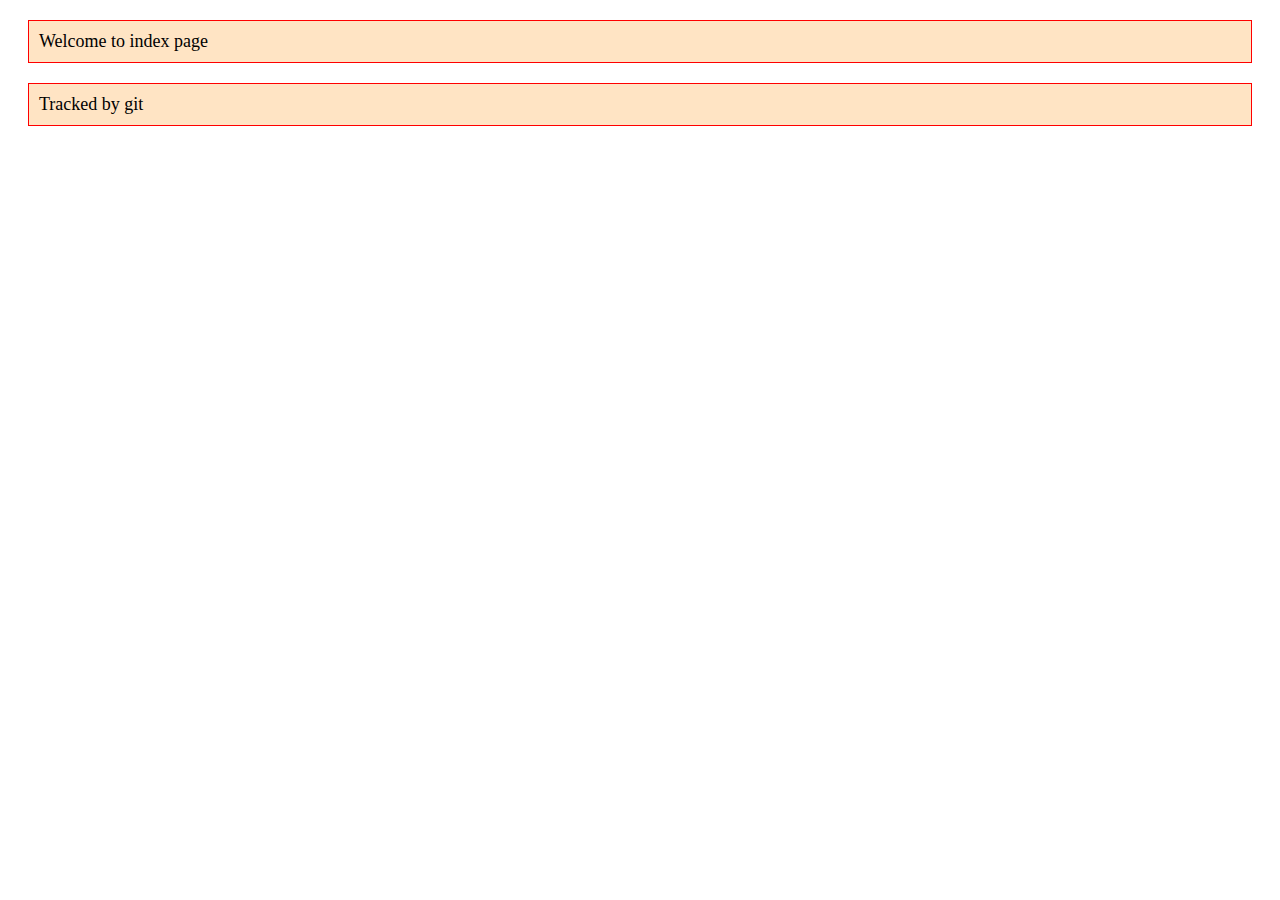
<file: index.html>
<!DOCTYPE html>
<html lang="en">
<head>
    <link rel="stylesheet" href="style.css">
    <meta charset="UTF-8">
    <meta name="viewport" content="width=device-width, initial-scale=1.0">
    <title>Document</title>
</head>
<body>
    <h1>Welcome to index page</h1>
    <h1>Tracked by git</h1>
</body>
</html>
</file>
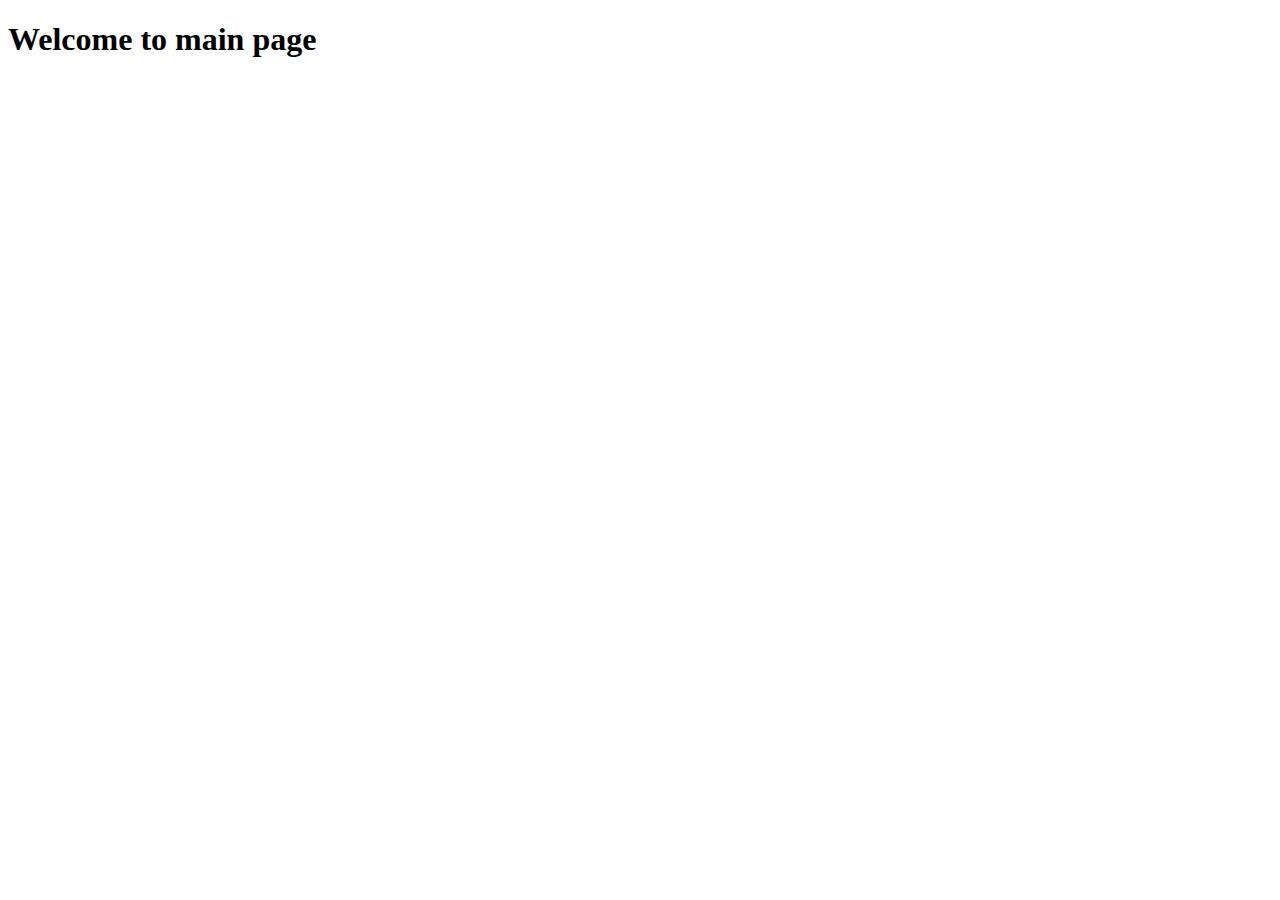
<file: main.html>
<!DOCTYPE html>
<html lang="en">
<head>
    <meta charset="UTF-8">
    <meta name="viewport" content="width=device-width, initial-scale=1.0">
    <title>Document</title>
</head>
<body>
   <h1>Welcome to main page</h1> 
</body>
</html>
</file>
<file: style.css>
h1{
    background-color: bisque;
    padding: 10px;
    margin: 20px;
    font-weight: 100;
    font-size: large;
    border: 1px solid red;
}
</file>
